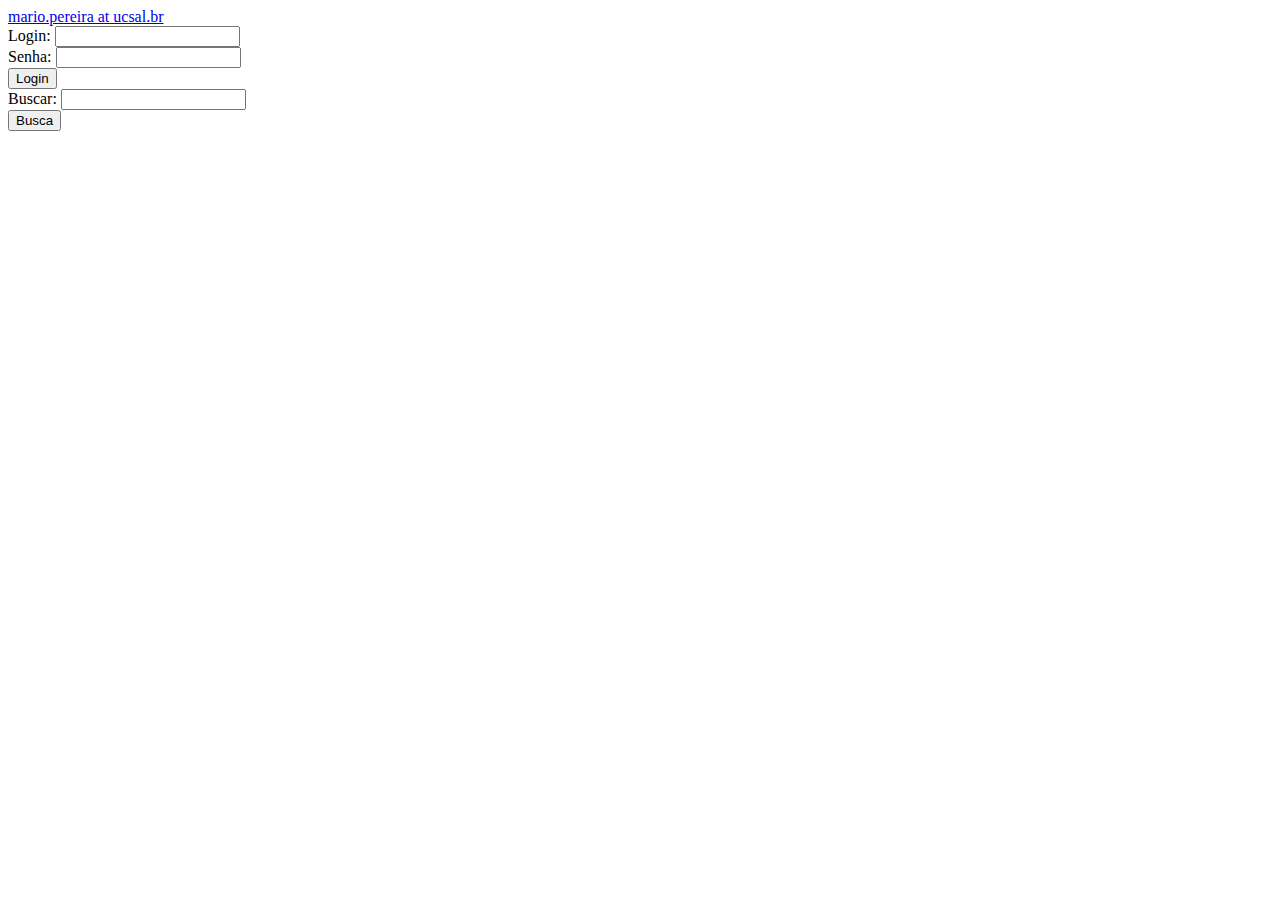
<file: contato.html>
<!DOCTYPE html>
<html>
  <head>
    <meta charset="UTF-8">
    <title> Contato mariojp </title>
  </head>
  <body>
<!-- 
     <img src="https://mariojp.com.br/img/avatar-icon.png" /><br>
     <img src="javabahia.jpeg" /><br> 
-->
    <a href="malito:mario.pereira@ucsal.br"> mario.pereira at ucsal.br </a>
    <form method="post">
      Login: <input type="text" name="usuario"/><br>
      Senha: <input type="password" name="senha"/><br>
      <input type="submit" value="Login" />
    </form>
    
    <form action="https://www.google.com/search" method="post">
      Buscar: <input type="text" name="q"/><br>
      <input type="submit" value="Busca" />
    </form>
    
    
  </body>
</html>
</file>
